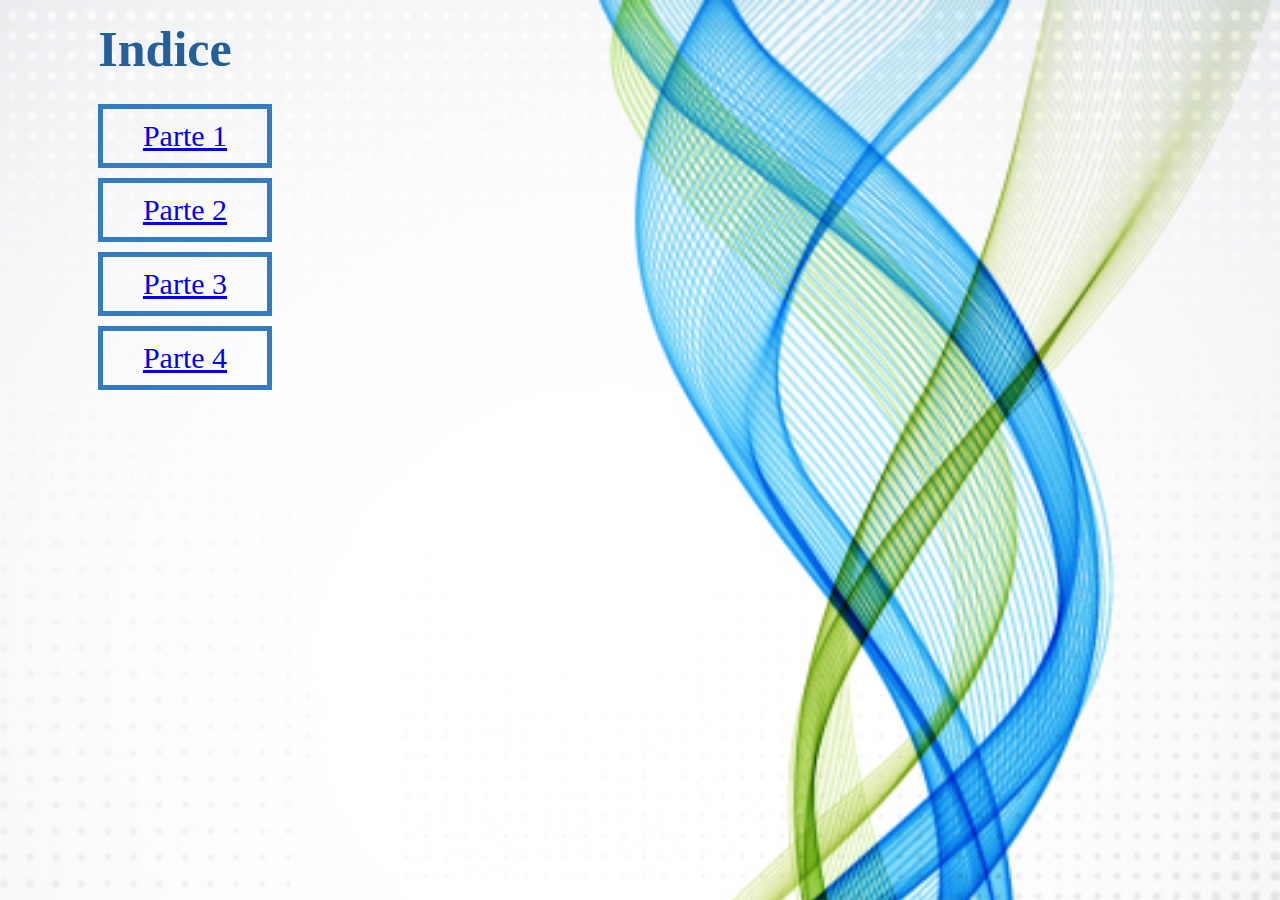
<file: index.html>
<!DOCTYPE html>
<html>
<head>
    <meta charset="UTF-8">
    <title>floating</title>
    <link rel="stylesheet" type="text/css" href="main.css">
        </head>
<body>
   
   <h1>Indice</h1>
   
   <ul>
  <div> <a href="Parte1/index.html" target="_blank"> Parte 1</a></div>
   <div> <a href="Parte2/index.html" target="_blank"> Parte 2</a></div>
    <div><a href="Parte3/index.html" target="_blank"> Parte 3</a></div>
    <div><a href="Parte4/index.html" target="_blank"> Parte 4</a></div>
   </ul>
   
</body>
</html>
</file>
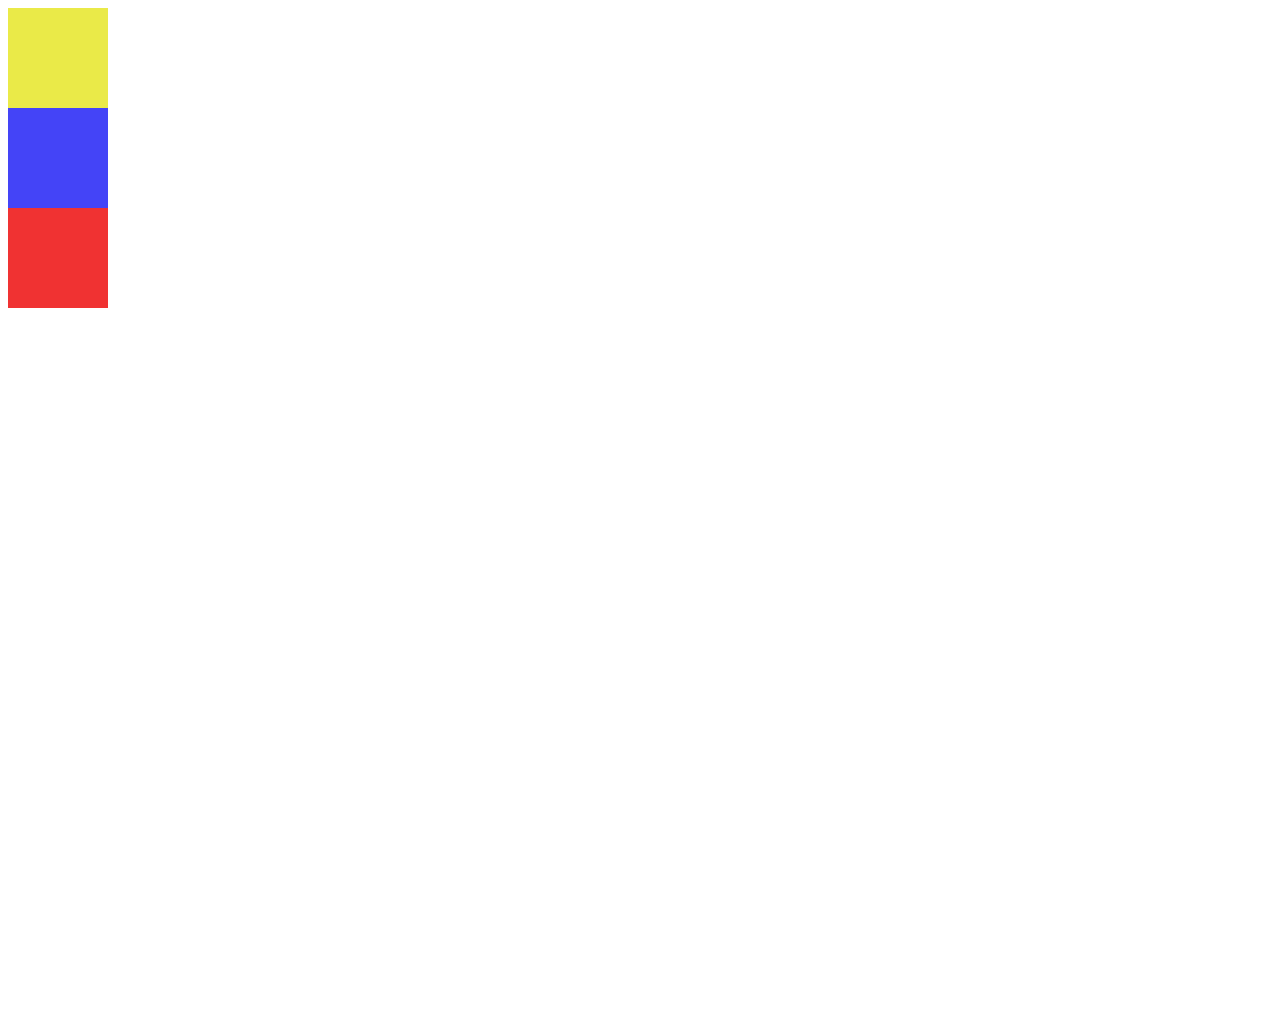
<file: Parte1/index.html>
<!DOCTYPE html>
<html>
	<head>
		<link rel="stylesheet" type="text/css" href="css/main.css">
		<title>floating 1</title>
	</head>
	<body>
<div class="padre">
		<div class="caja1"> </div>
		<div class="caja2"> </div>
		<div class="caja3"> </div>
		<div class="caja4"> </div>
  </div>
	</body>
</html>
</file>
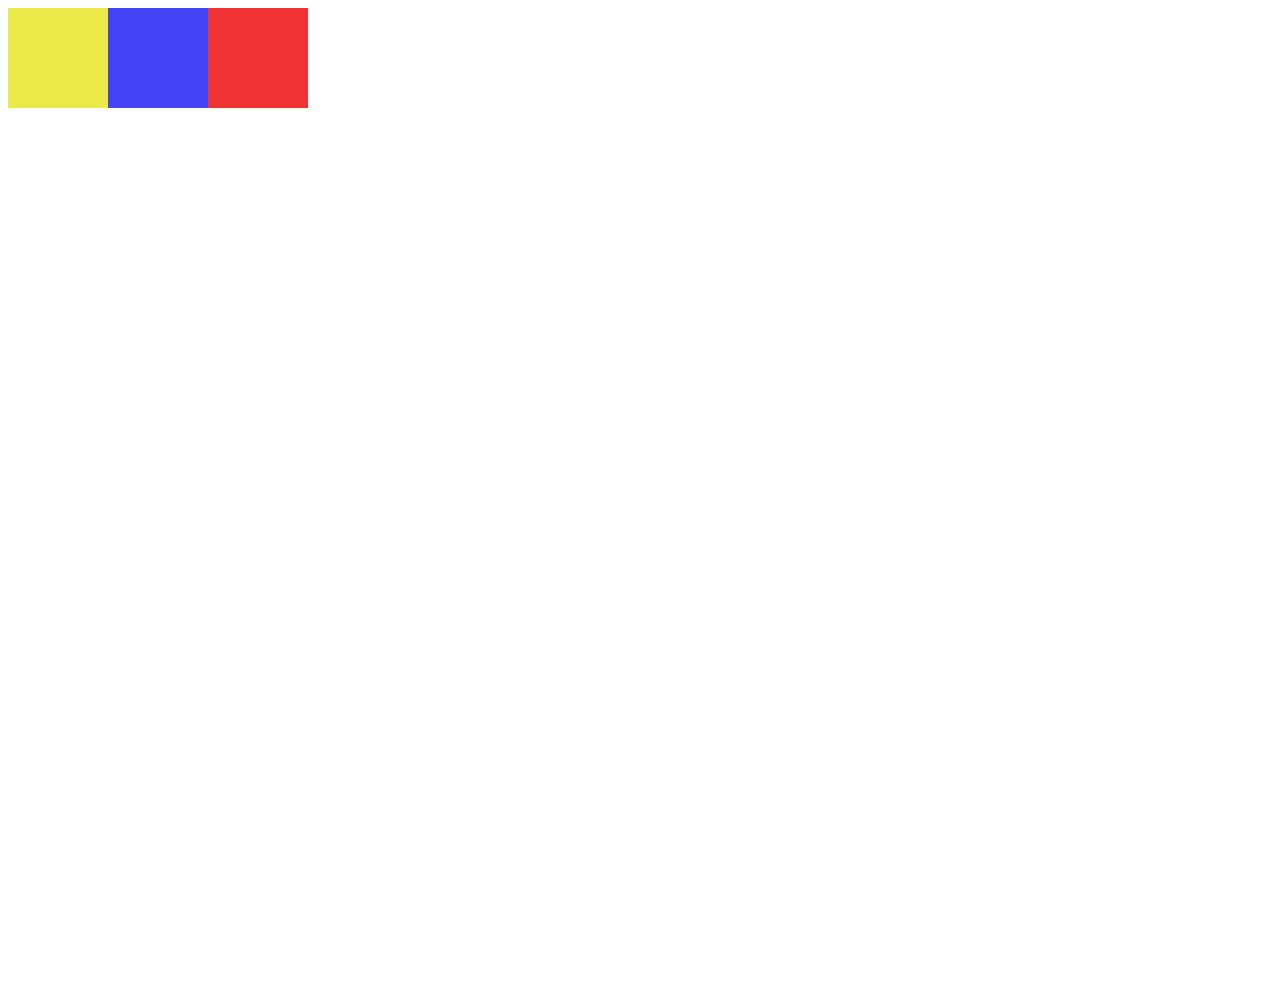
<file: Parte2/index.html>
<!DOCTYPE html>
<html>
	<head>
		<link rel="stylesheet" type="text/css" href="css/main.css">
		<title>floating 2</title>
	</head>
	<body>
<div class="padre">
		<div class="caja1"> </div>
		<div class="caja2"> </div>
		<div class="caja3"> </div>
		<div class="caja4"> </div>
  </div>
	</body>
</html>
</file>
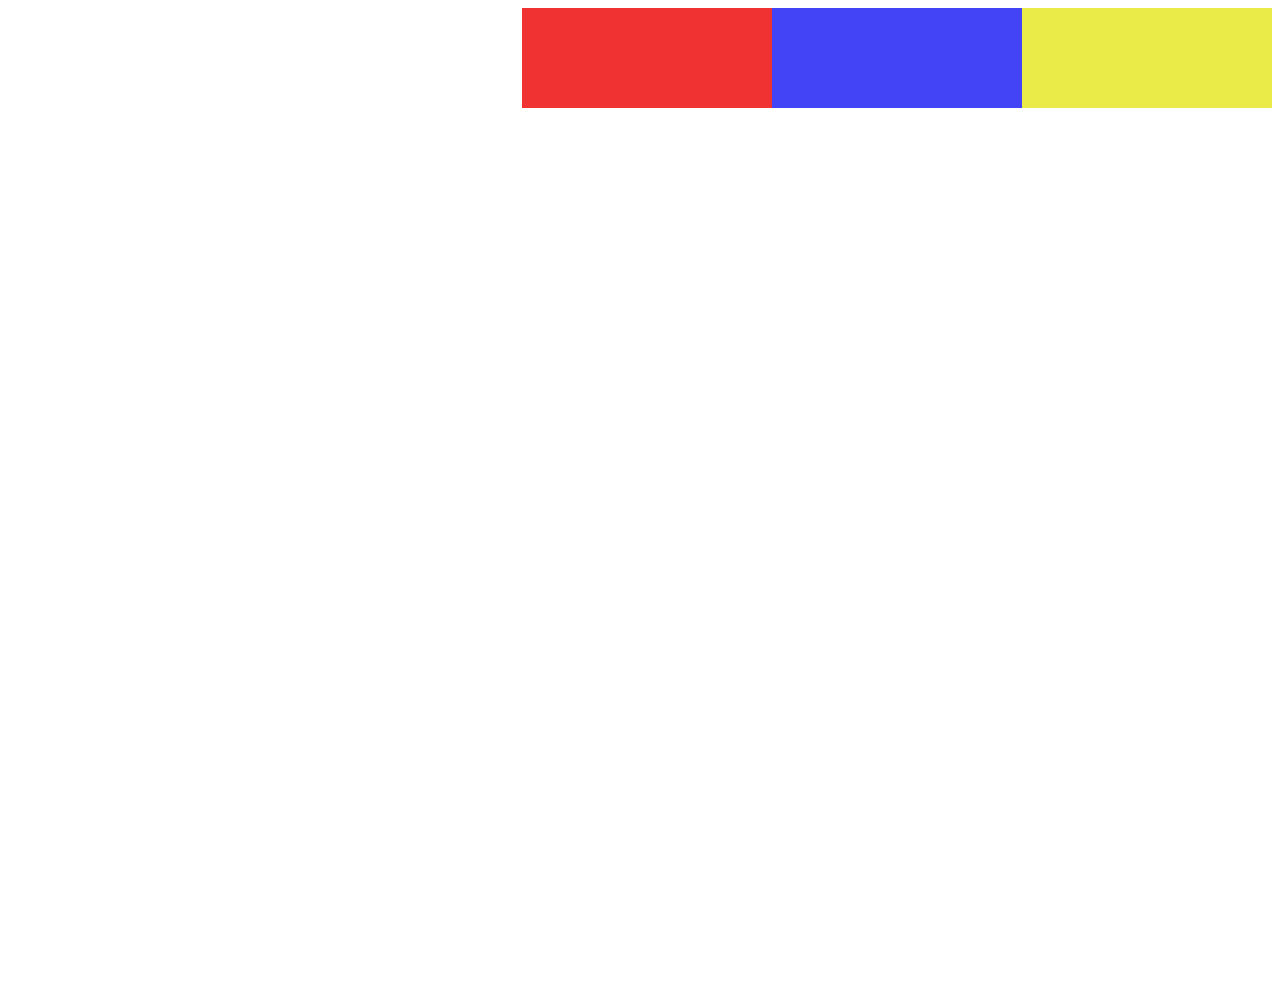
<file: Parte3/index.html>
<!DOCTYPE html>
<html>
	<head>
		<link rel="stylesheet" type="text/css" href="css/main.css">
		<title>floating 3</title>
	</head>
	<body>
	<div class="padre">
		<div class="caja1"> </div>
		<div class="caja2"> </div>
		<div class="caja3"> </div>
		<div class="caja4"> </div>
  </div>
	</body>
</html>
</file>
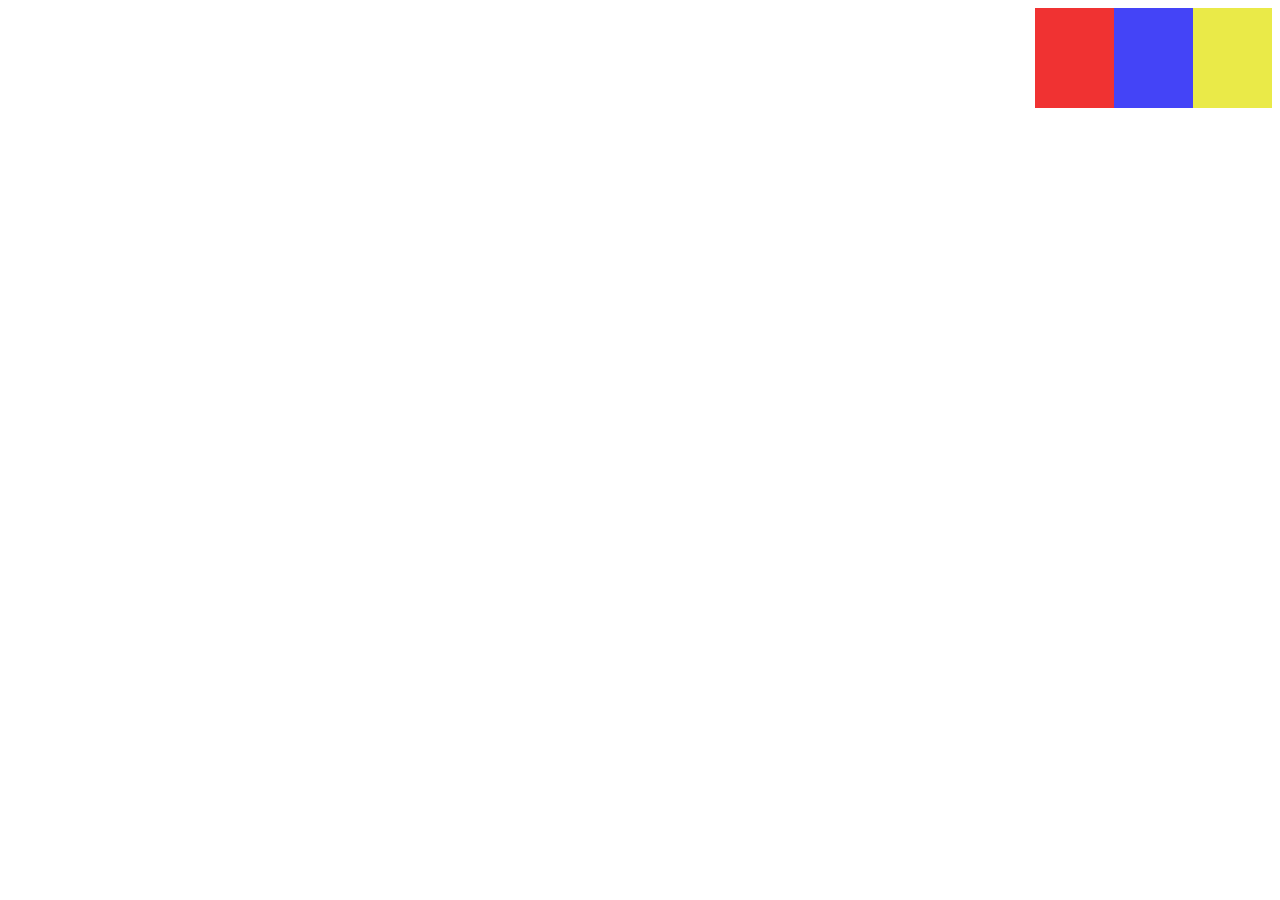
<file: Parte4/index.html>
<!DOCTYPE html>
<html>
	<head>
		<link rel="stylesheet" type="text/css" href="css/main.css">
		<title>floating 4</title>
	</head>
	<body>
	<div class="padre">
		<div class="caja1"> </div>
		<div class="caja2"> </div>
		<div class="caja3"> </div>
		<div class="caja4"> </div>
  </div>
	</body>
</html>
</file>
<file: main.css>
body {
    background-image: url(fondo-lineas.jpg);
    background-size: cover;
    background-repeat: no-repeat;
        
}
div {
    border: 5px #347bc1 solid;
    margin: 10px 1000px 10px 50px;
    padding: 10px;
    text-align: center;
    font-size: 30px;

    }

a:hover {
    color: #4fe23c;    
    animation-duration: 2s;
}

h1 {
    margin: 10px 1000px 10px 50px;
    padding: 10px;
    text-align: center;
    font-size: 50px;
    color: #255f9a;
        
}
</file>
<file: Parte1/css/main.css>
div {
    width: 100px;
    height: 100px;
    margin: 0;
    }

.padre{
    overflow: hidden;
    width: 1000px;
    height: 1000px;
}
.caja1{
    background-color: #eaea48;
}

.caja2{
    background-color: #4444f7;
}

.caja3{
    background-color: #f03232;
}

.caja4{
    background-color: white;
}
</file>
<file: Parte2/css/main.css>
div {
    width: 100px;
    height: 100px;
    margin: 0;
    float: left;
    }

.padre{
    overflow: hidden;
   width: 1000px;
    height: 1000px;
}

.caja1{
    background-color: #eaea48;
}

.caja2{
    background-color: #4444f7;
}

.caja3{
    background-color: #f03232;
}

.caja4{
    background-color: white;
}
</file>
<file: Parte3/css/main.css>
div {
    width: 25%;
    height: 100px;
    float: right;
}

.padre{
    overflow: hidden;
    width: 1000px;
    height: 1000px;
}

.caja1{
    background-color: #eaea48;
    
}

.caja2{
    background-color: #4444f7;
   
}

.caja3{
    background-color: #f03232;
   }

.caja4{
    background-color: white;
 
}
</file>
<file: Parte4/css/main.css>
div {
    width: 25%;
    height: 100px;
    float: right;
}

.clearfix.padre{
    overflow: hidden;
   width: 1000px;
    height: 1000px;
}

.caja1{
    background-color: #eaea48;
    
}

.caja2{
    background-color: #4444f7;
   
}

.caja3{
    background-color: #f03232;
    }

.caja4{
    background-color: white;
 
}
</file>
